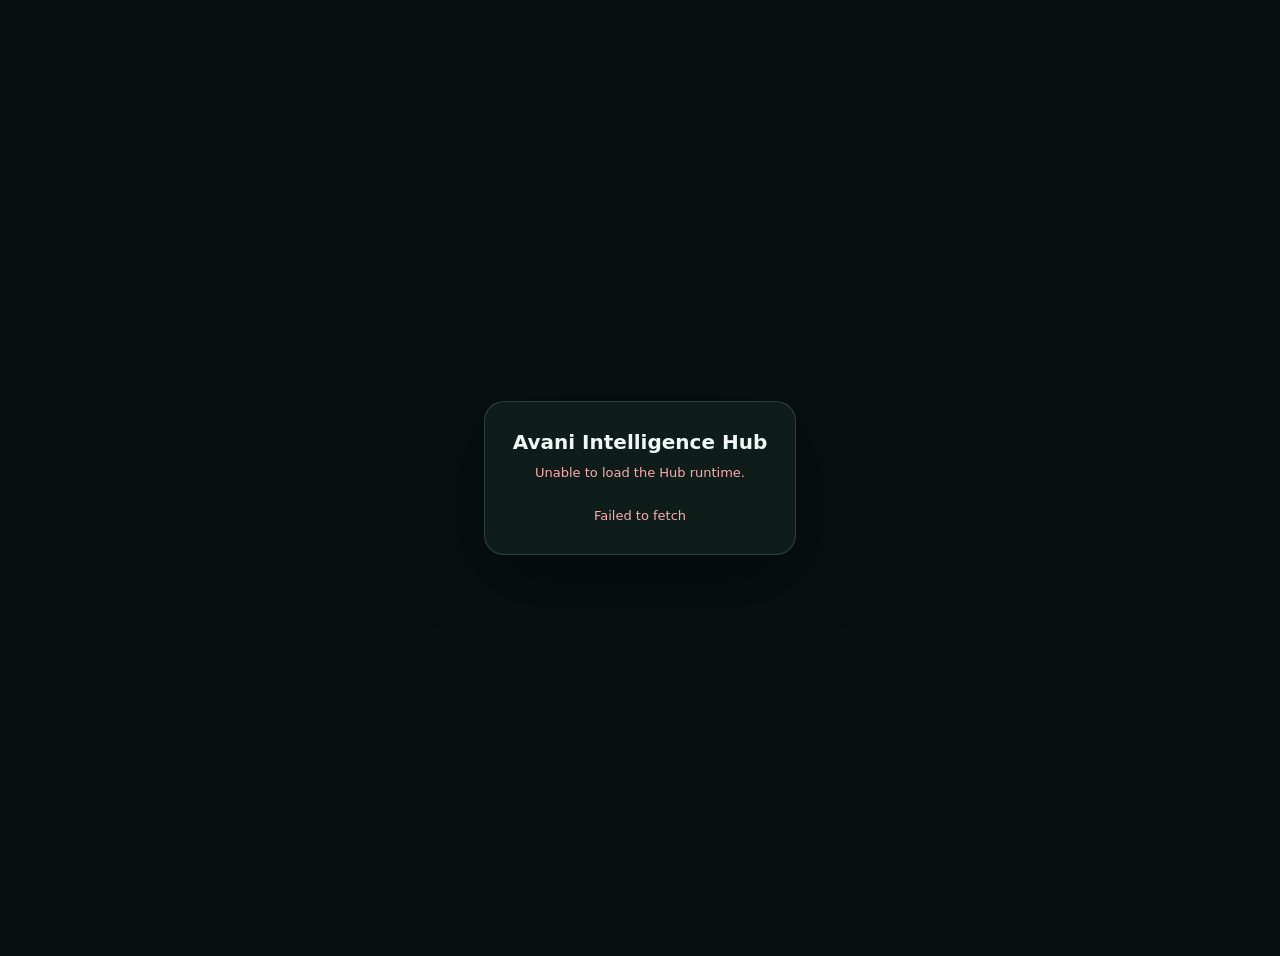
<file: index.html>
<!doctype html>
<html lang="en">
<head>
<meta charset="utf-8">
<meta name="viewport" content="width=device-width,initial-scale=1">
<title>Avani Media Intelligence Hub</title>
<style>
html,body{margin:0;min-height:100%;background:#07100f;color:#eef7f3;font-family:Inter,ui-sans-serif,system-ui,-apple-system,BlinkMacSystemFont,"Segoe UI",sans-serif}
#boot{min-height:100vh;display:grid;place-items:center;padding:28px;text-align:center}.card{max-width:620px;border:1px solid rgba(192,231,216,.18);background:#0e1d1a;border-radius:20px;padding:28px;box-shadow:0 24px 80px rgba(0,0,0,.32)}.card strong{display:block;font-size:20px;margin-bottom:8px}.card span{color:#9cb3aa;font-size:13px;line-height:1.55}.err{color:#ffaaaa!important;white-space:pre-wrap}
</style>
</head>
<body>
<div id="boot"><div class="card"><strong>Avani Intelligence Hub</strong><span id="status">Loading the latest Hub release…</span></div></div>
<script>
(async()=>{
  const status=document.getElementById('status');
  const runtime='https://iwuuilkuhltcffizbyyg.supabase.co/functions/v1/hub-runtime';
  try{
    const response=await fetch(runtime+'?t='+Date.now(),{cache:'no-store'});
    if(!response.ok) throw new Error('Runtime request failed ('+response.status+')');
    const html=await response.text();
    if(!html||html.length<100000) throw new Error('Runtime returned an incomplete Hub release.');
    document.open();
    document.write(html);
    document.close();
  }catch(error){
    console.error('Avani Hub shell boot failed',error);
    status.className='err';
    status.textContent='Unable to load the Hub runtime.\n\n'+(error?.message||String(error));
  }
})();
</script>
</body>
</html>
</file>
